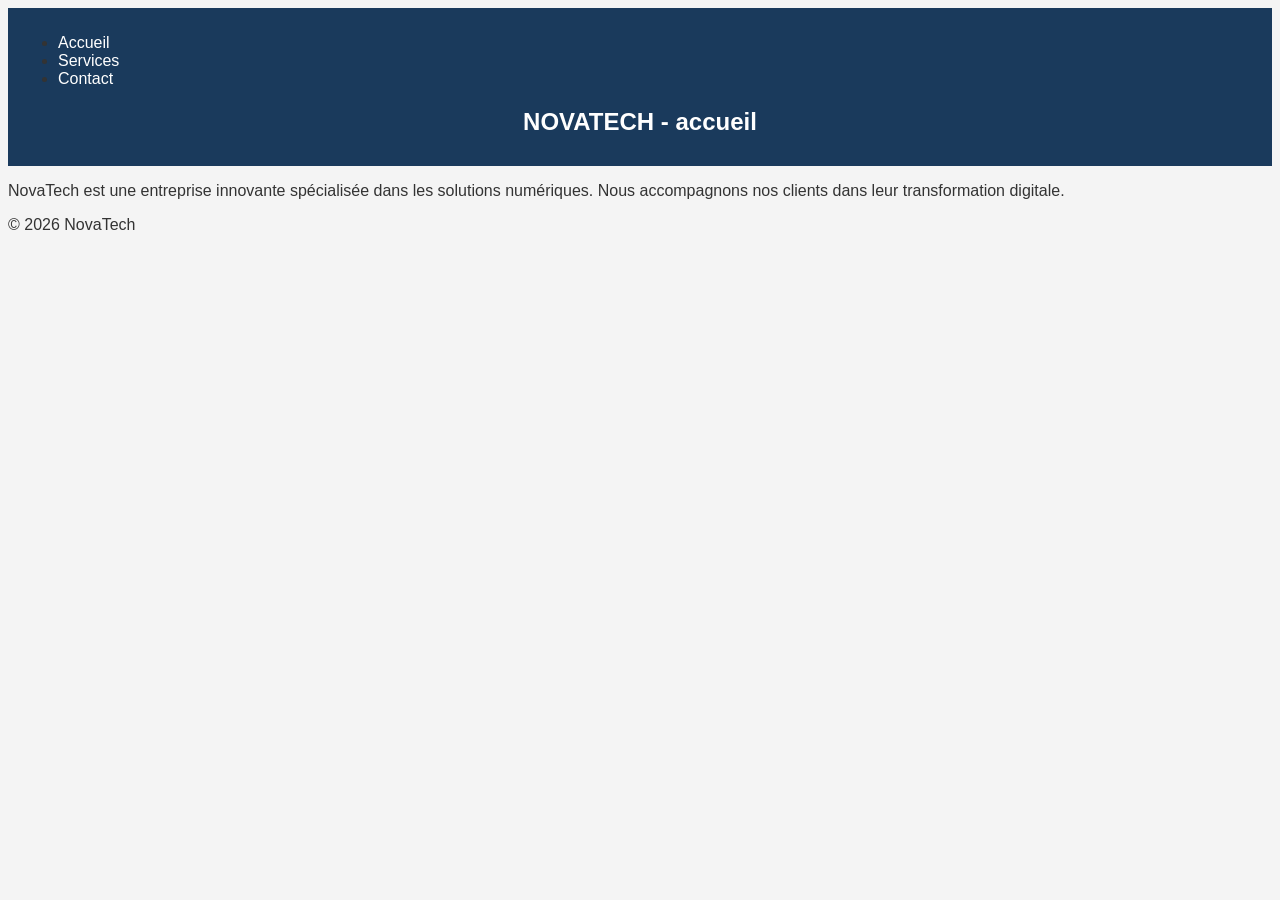
<file: index.html>
<!DOCTYPE html>
<html lang="en">
<head>
    <meta charset="UTF-8">
    <meta name="viewport" content="width=device-width, initial-scale=1.0">
    <title>NOVATECH - Accueil</title>
    <link rel="stylesheet" href="style.css">
</head>
<body>
    <nav>
        <ul>
            <li><a href="index.html">Accueil</a></li>
            <li><a href="services.html">Services</a></li>
            <li><a href="contact.html">Contact</a></li>
        </ul>
        <h1>NOVATECH - accueil</h1>
    </nav>
    <p>NovaTech est une entreprise innovante spécialisée dans les solutions numériques. Nous accompagnons nos clients dans leur transformation digitale.</p>
</body>
<footer>
    <p>© 2026 NovaTech</p>
</footer>
</html>
</file>
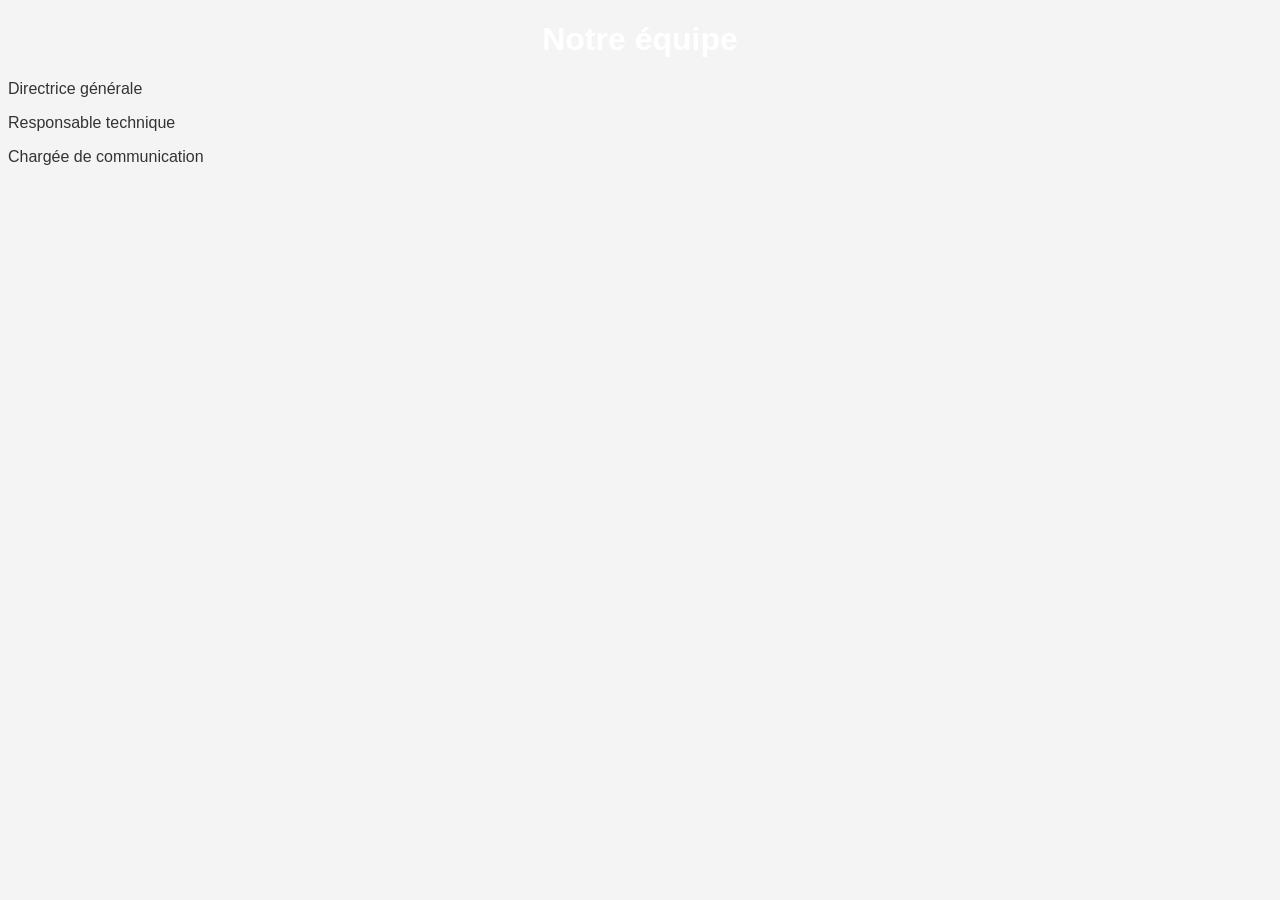
<file: equipe.html>
<!DOCTYPE html>
<html lang="fr">
<head>
    <meta charset="UTF-8">
    <meta name="viewport" content="width=device-width, initial-scale=1.0">
    <title>NovaTech - Équipe</title>
    <link rel="stylesheet" href="style.css">
</head>
<body>
    <h1>Notre équipe</h1>
    <p>Directrice générale</p>

    <p>Responsable technique</p>

    <p>Chargée de communication</p>
</body>
</html>
</file>
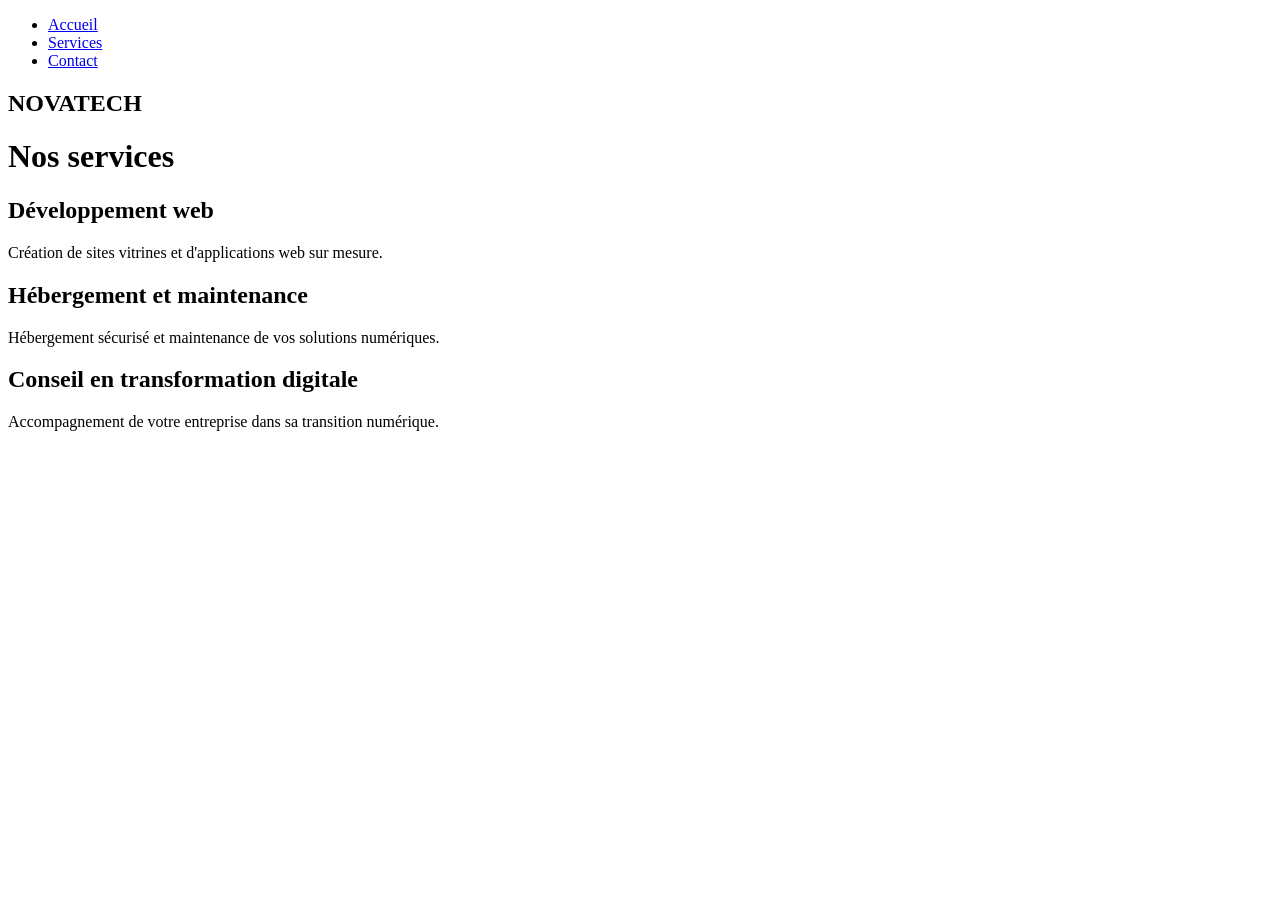
<file: services.html>
<!DOCTYPE html>
<html lang="en">
<head>
    <meta charset="UTF-8">
    <meta name="viewport" content="width=device-width, initial-scale=1.0">
    <title>services</title>
</head>
<body>
    <nav>
        <ul>
            <li><a href="index.html">Accueil</a></li>
            <li><a href="services.html">Services</a></li>
            <li><a href="contact.html">Contact</a></li>
        </ul>
        <h1>NOVATECH</h1>
    </nav>
    <h1>Nos services</h1>

    <h2>Développement web</h2>
    <p>Création de sites vitrines et d'applications web sur mesure.</p>

    <h2>Hébergement et maintenance</h2>
    <p>Hébergement sécurisé et maintenance de vos solutions numériques.</p>

    <h2>Conseil en transformation digitale</h2>
    <p>Accompagnement de votre entreprise dans sa transition numérique.</p>
</body>
</html>
</file>
<file: style.css>
body {
    font-family: Arial, sans-serif;
    background-color: #f4f4f4;
    color: #333;
}

nav {
    background-color: #1a3a5c;
    padding: 10px;
}

nav a {
    color: white;
    margin-right: 15px;
    text-decoration: none;
}

h1 {
    color: #ffffff;
    text-align: center;
}
</file>
